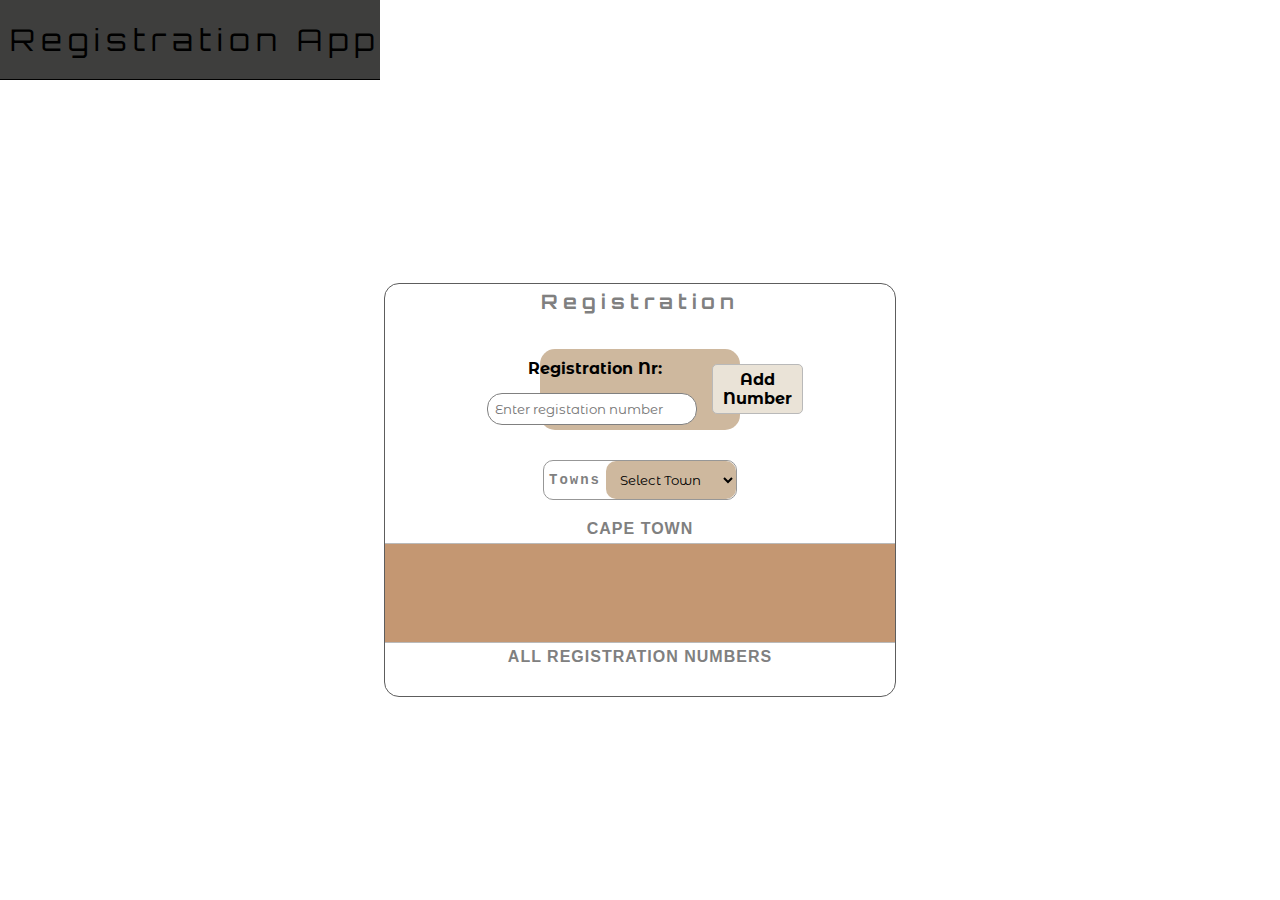
<file: index.htm>
<!DOCTYPE html>
<html lang="en">

<head>
    <meta charset="UTF-8">
    <meta http-equiv="X-UA-Compatible" content="IE=edge">
    <meta name="viewport" content="width=device-width, initial-scale=1.0">
    <link rel="stylesheet" href="./styles.css" />
    <link rel="preconnect" href="https://fonts.googleapis.com">
    <link rel="preconnect" href="https://fonts.gstatic.com" crossorigin>
    <link href="https://fonts.googleapis.com/css2?family=Montserrat+Alternates:wght@300&family=Orbitron&display=swap"
        rel="stylesheet">
    <title>Registration Number</title>
</head>

<body>
    <div class="header">
        Registration App
    </div>
    <div class="container">
        <div class="error-handling-wrapper hide">
            <div class="error-handling "></div>
        </div>
        <div class="wrapper">
            <h1>Registration</h1>
            <div class="box">
                <div>
                    <h4>Registration Nr:</h4>
                    <input class="reg-input" placeholder="Enter registation number" type="text" name="text" />
                </div>
                <div class="buttons">
                    <div class="button add-number">Add Number</div>
                    <!-- <div className="button">Reset</div> -->
                </div>
            </div>
            <div class="bottom-box">
                <h1 class="town-select">
                    Towns
                </h1>
                <select type="text" name="name" id="regno">
                    <option disabled hidden selected>Select Town</option>
                    <option class="town" value="Cape Town">Cape Town</option>
                    <option class="town" value="Stellenbosch">Stellenbosch</option>
                    <option class="town" value="Bellville">Bellville</option>
                    <option class="town" value="Kuils River">Kuils River</option>
                    <option class="town" value="Wellington">Wellington</option>
                    <option class="town" value="Malmesbury">Malmesbury</option>
                    <option class="town" value="Worcester">Worcester</option>
                    <option class="town" value="Ceres">Ceres</option>
                    <option class="town" value="George">George</option>
                </select>

            </div>

            <div class="bottom-container">
                <h1 class="town-name">Cape Town</h1>
                <div class="filter-bottom-wrapper">
                    <div class="registration">
                        <div class="number-plate">
                            <span class="filter-plate-inner-box ">
                            </span>
                        </div>
                    </div>
                </div>
                <h1 class="town-name">All Registration numbers</h1>
                <div class="bottom-wrapper">
                    <div class="registration ">
                        <div class="number-plate">
                            <span class="number-plate-inner-box">
                            </span>
                        </div>
                    </div>
                </div>
            </div>
        </div>
    </div>
    <script src="./app.js" type="module"></script>
</body>

</html>
</file>
<file: styles.css>
*{
    margin: 0;
    box-sizing: border-box;
    font-family: 'Montserrat Alternates', sans-serif;
}
.header {
    display: flex;
    align-items: center;
    justify-content: flex-start;
    font-size: 25px;
    font-family: 'Orbitron', sans-serif;
    background-color: rgb(238, 235, 235);
    height: 50px;
    letter-spacing: 6px;
    padding-left: 10px;
    border-bottom: .3px solid black;
    justify-self: flex-start;
    justify-content: flex-start;
    place-self: start;
}

.header span{
    border: 1px solid white;
    font-weight: bold;
}
.header span.reg{
    background-color: rgb(255, 200, 0);
    border-radius: 15px 0 0;
    padding: 5px;
    margin: 0;
}
.header span.app{
    color:white;
    background-color: rgb(96, 96, 96);
    border-radius: 0 0 15px 0;
    padding: 5px;
    margin: 0;
}
.container{
    position: relative;
    display: flex;
    flex-direction: column;
    justify-content: center;
    min-height: calc(100vh - 80px);
}
.input-container{
    display: flex;
    align-items: center;
    justify-content: center;
    text-align: center;
}
.wrapper{
    display: flex;
    flex-direction: column;
    align-items: center;
    justify-content: center;
    text-align: center;
    border: 1px solid rgb(93, 93, 93);
    border-radius: 0;
}
.wrapper h1{
    font-size: 20px;
    letter-spacing: 5px;
    font-family: 'Orbitron', sans-serif;
}
.box{
    display: flex;
    flex-direction: column;
    margin: 20px 0;
    width: 100%;
    justify-content: center;
    align-items: center;
    background-color: rgb(228, 199, 145);
}
.bottom-box{
    display: flex;
    flex-direction: column;
    margin: 10x 0;
}
    .head{
        background: rgb(228, 228, 228);
        width: 100%;
        border-radius: 0;
        padding: 5px;
    }
    h1{
        color: gray;
        padding: 5px;
    }
    h1.header-title{
        font-size: 22px;
        color: gray;
        margin-top: 10px;
        padding: 5px;
        border-bottom: 2px solid rgb(176, 176, 176);  
    }
    h4{
        margin: 10px 0;
    }
    input{
        color: black;
        border-radius: 10px;
        border: none;
        padding: 7px;
        margin: 5px 10px;
        background-color:rgb(255, 255, 255);
        align-self: center;
    }
     .button{
         padding: 5px 10px;
         border-radius: 5px;
         border: .2px solid rgb(185, 185, 185);
         transition: .2s ease-in;
         cursor: pointer;
         font-weight: bold;
         background-color: rgb(231, 204, 114);
    }
    .button:hover{
        background-color: transparent;
        border-color: black;
        box-shadow: none;
    }
    .bottom-box{
        display: flex;
        align-items: center;
        border: .2px solid rgb(151, 151, 151);
        border-radius: 10px;
    }
    select{
        color: black;
        border: none;
        padding: 10px;
        border-radius: 10px;
         background-color: rgb(231, 204, 114);
    }
    .bottom-container {
        display: flex;
        flex-direction: column;
        align-items: center;
        justify-content: center;
        margin: 15px 0;
    }
    /* filtered plates */
    .filter-plate-inner-box{
        display: flex;
        flex-wrap: wrap;
        font-size: 15px;
        font-weight: normal;
    }

    .registration{
        width: 100%;
    }

    .error-handling-wrapper{
        position: absolute;
        padding: 5px 8px;
        top: 0;
        margin-top: 20px;
    }
    .fail{
        color: red;
    } 
    .success{
        color: green;
    }
    .hide{
        display: none;
    }
    .hidden{
        display: none;
    }

    .list {
        margin: 2px;
        border: 1px solid black;
        border-radius: 5px;
        padding: 3px;
        background-color: rgb(216, 156, 2);
    }
    /* fitltered list */
    .filterList {
        margin: 10px;
        border: 1px solid black;
        border-radius: 5px;
        background-color: rgb(190, 190, 188);
    }
    h1.town-name{
        color: gray;
        font-size: 16px;
        text-transform: uppercase;
        letter-spacing: 1px;
        font-family: 'Franklin Gothic Medium', 'Arial Narrow', Arial, sans-serif;
    }
    h1.town-select{
        font-family: 'Courier New', Courier, monospace;
        color: gray;
        font-size: 14px;
        letter-spacing: 2px;
        text-align: center;
        text-justify: auto;
    }
    .number-plate{
        padding: 0 10px;
    }
@media screen and (min-width: 752px){
    .main-container {
        display: flex;
        align-items: center;
        justify-content: space-around;
    }
    .header {
        font-size: 30px;
        font-family: 'Orbitron', sans-serif;
        background-color: rgb(62, 62, 61);
        height: 80px;
        letter-spacing: 6px;
        padding-left: 10px;
        border-bottom: .3px solid black;
        justify-self: flex-start;
        justify-content: flex-start;
        place-self: start;
    }
    .container{
        position: relative;
        display: flex;
        flex-direction: column;
        align-items: center;
        justify-content: center;
        min-height: calc(100vh - 80px);
    }
    .wrapper{
        display: flex;
        flex-direction: column;
        align-items: center;
        justify-content: center;
        text-align: center;
        border: 1px solid rgb(93, 93, 93);
        border-radius: 15px;
    }
    .wrapper h1{
        font-size: 20px;
        letter-spacing: 5px;
        font-family: 'Orbitron', sans-serif;
    }

    .title{
        margin: 0 15px;
    }
    .box{
        display: flex;
        flex-direction: row;
        margin: 30px 0;
        border-radius: 15px;
        justify-content: center;
        align-items: center;
        width: 200px;
        background-color: rgb(206, 184, 158);
    }
    .bottom-box{
        display: flex;
        flex-direction: row;
        margin: 10x 0;
    }
    .head{
        background: rgb(228, 228, 228);
        width: 100%;
        border-radius: 15px 10px 0 0;
        padding: 5px;
    }
    h1{
        color: gray;
        padding: 5px;
    }
    h1.header-title{
        color: gray;
        margin-top: 10px;
        padding: 5px;
        border-bottom: 2px solid rgb(176, 176, 176);  
    }
    h4{
        margin: 10px 0;
    }

    input{
        color: black;
        border-radius: 15px;
        border: 1px solid gray;
        padding: 7px;
        margin-right: 15px;
        background-color:rgb(255, 255, 255);
    }
     .button{
        padding: 5px 10px;
        border-radius: 5px;
        border: .2px solid rgb(185, 185, 185);
        transition: .2s ease-in;
        cursor: pointer;
        font-weight: bold;
        background-color: rgb(234, 227, 215);
    }
    .button:hover{
        background-color: transparent;
        border-color: rgb(108, 108, 108);
        box-shadow: none;
    }
    .total {
        font-weight: bold;
        color: gray;
    }
    .active{
        color: rgb(0, 0, 0);
        border-color: black;
       background-color: rgb(216, 156, 2);
    }
    .bottom-box{
        display: flex;
        align-items: center;
        border: .2px solid rgb(151, 151, 151);
        border-radius: 10px;
    }
    select{
        color: black;
        border: none;
        padding: 10px;
        border-radius: 10px;
        background-color: rgb(206, 184, 158);
    }
    .bottom-container {
        display: flex;
        flex-direction: column;
        align-items: center;
        justify-content: center;
        margin: 15px 0;
    }
    /* filtered plates */
    .filter-plate-inner-box{
        display: flex;
        flex-wrap: wrap;
        font-size: 15px;
        font-weight: bold;
    }
    .bottom-wrapper{
        display: flex;
        align-items: center;
        justify-content: space-evenly;
        cursor: pointer;
        margin-top: 10px;
        width: 100%;
        text-align: center;
    }
    .reset-numbers{
        background-color: rgb(175, 175, 175);
        border: .2px solid black;
    }
    .registration{
        width: 500px;
    }
/* filtered wrapper */
    .filter-bottom-wrapper{
        margin: .1px 0;
        display: flex;
        flex-direction: column;
        align-items: center;
        justify-content: center;
        min-height: 100px;
        cursor: pointer;
        text-align: center;
        border-top: 1px solid rgb(186, 186, 186);
        border-bottom: 1px solid rgb(186, 186, 186);
        background-color: rgba(192, 144, 104, 0.932);
        padding: 5px;
    } 
       /*display on upper left corner  */
    .error-handling-wrapper{
        position: fixed;
        padding: 5px 8px;
        top: 0;
        right: 0;
        margin-top: 100px;
        background-color: rgb(206, 184, 158);
    }

    .fail{
        color: red;
    } 
    .success{
        color: green;
    }
    .hide{
        display: none;
    }
    .hidden{
        display: none;
    }
    .list {
        margin: 10px;
        border: 1px solid black;
        border-radius: 5px;
        padding: 5px 15px;
        background-color: rgb(216, 156, 2);
    }
    /* fitltered list */
    .filterList {
        margin: 10px;
        border: 1px solid black;
        border-radius: 5px;
        padding: 5px 15px;
        background-color: rgb(190, 190, 188);
    }
    h1.town-name{
        color: gray;
        font-size: 16px;
        text-transform: uppercase;
        letter-spacing: 1px;
        font-family: 'Franklin Gothic Medium', 'Arial Narrow', Arial, sans-serif;
    }
    h1.town-select{
        font-family: 'Courier New', Courier, monospace;
        color: gray;
        font-size: 14px;
        letter-spacing: 2px;
        text-align: center;
        text-justify: auto;
    }
    .footer{
        display: flex;
        flex-direction: column;
        align-items: flex-end;
    }
    .limit{
        font-size: 13px;
        font-weight: bold;
        color: grey;
    }

}
</file>
